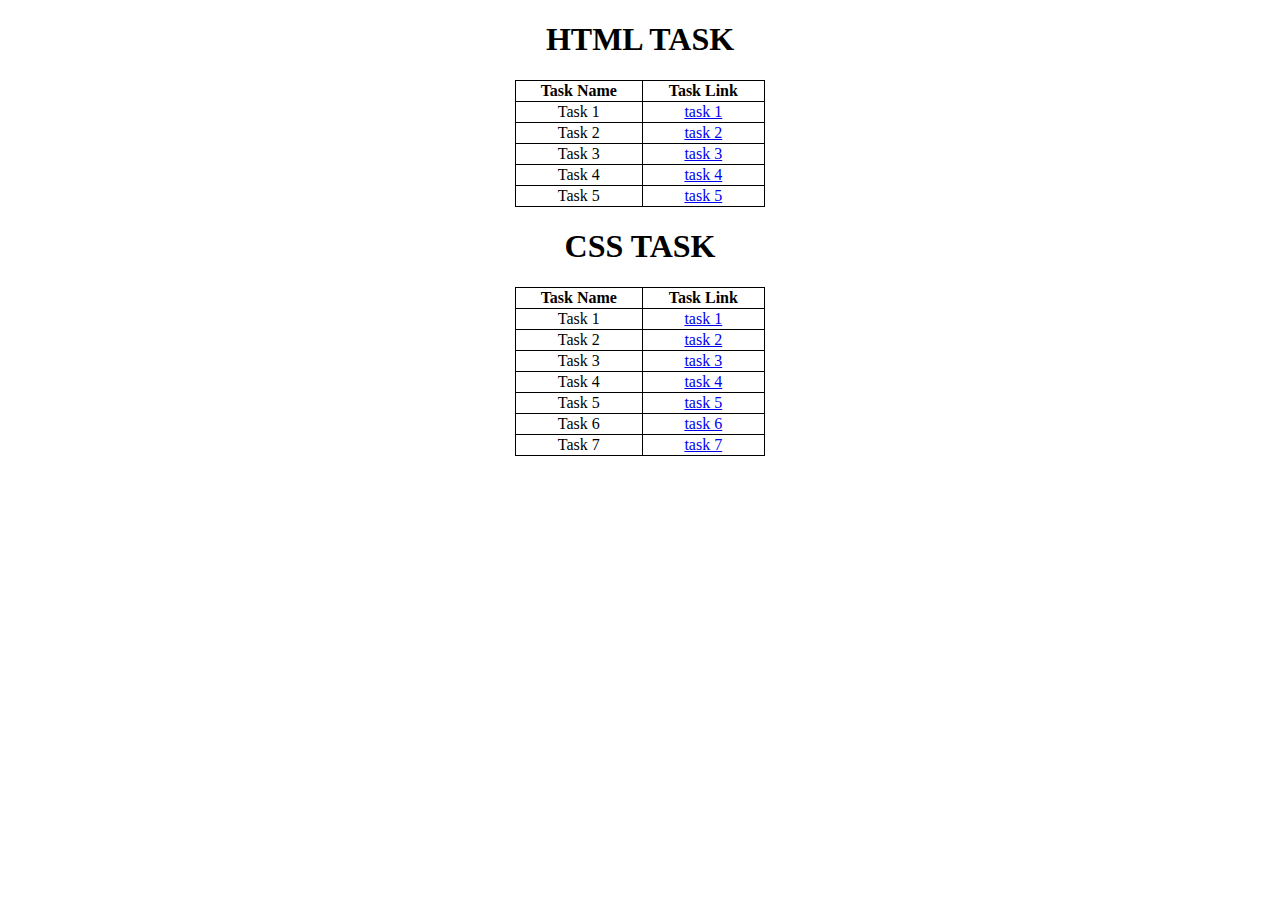
<file: index.html>
<!DOCTYPE html>
<html lang="en">
  <head>
    <meta charset="UTF-8" />
    <meta name="viewport" content="width=device-width, initial-scale=1.0" />
    <title>Document</title>
    <style>
      table,
      td,
      tr,
      th {
        border: 1px solid black;
        border-collapse: collapse;
        width: 250px;
        text-align: center;
      }
      table {
        margin-right: auto;
        margin-left: auto;
      }
      h1 {
        text-align: center;
      }
    </style>
  </head>
  <body>
    <h1>HTML TASK</h1>
    <table>
      <tr>
        <th>Task Name</th>
        <th>Task Link</th>
      </tr>
      <tr>
        <td>Task 1</td>
        <td><a href="HTML/HTML_Task1.html">task 1</a></td>
      </tr>
      <tr>
        <td>Task 2</td>
        <td><a href="HTML/HTML_Task2.html">task 2</a></td>
      </tr>
      <tr>
        <td>Task 3</td>
        <td><a href="HTML/HTML_Task3.html">task 3</a></td>
      </tr>
      <tr>
        <td>Task 4</td>
        <td><a href="HTML/HTML_Task4.html">task 4</a></td>
      </tr>
      <tr>
        <td>Task 5</td>
        <td><a href="HTML/HTML_Task5.html">task 5</a></td>
      </tr>
    </table>
    <h1>CSS TASK</h1>
    <table>
      <tr>
        <th>Task Name</th>
        <th>Task Link</th>
      </tr>
      <tr>
        <td>Task 1</td>
        <td><a href="CSS/CSS_Task1.html">task 1</a></td>
      </tr>
      <tr>
        <td>Task 2</td>
        <td><a href="CSS/CSS_Task2.html">task 2</a></td>
      </tr>
      <tr>
        <td>Task 3</td>
        <td><a href="CSS/CSS_Task3.html">task 3</a></td>
      </tr>
      <tr>
        <td>Task 4</td>
        <td><a href="CSS/CSS_Task4.html">task 4</a></td>
      </tr>
      <tr>
        <td>Task 5</td>
        <td><a href="CSS/CSS_Task5.html">task 5</a></td>
      </tr>
      <tr>
        <td>Task 6</td>
        <td><a href="CSS/CSS_Task6.html">task 6</a></td>
      </tr>
      <tr>
        <td>Task 7</td>
        <td><a href="CSS/CSS_Task7.html">task 7</a></td>
      </tr>
    </table>
  </body>
</html>
</file>
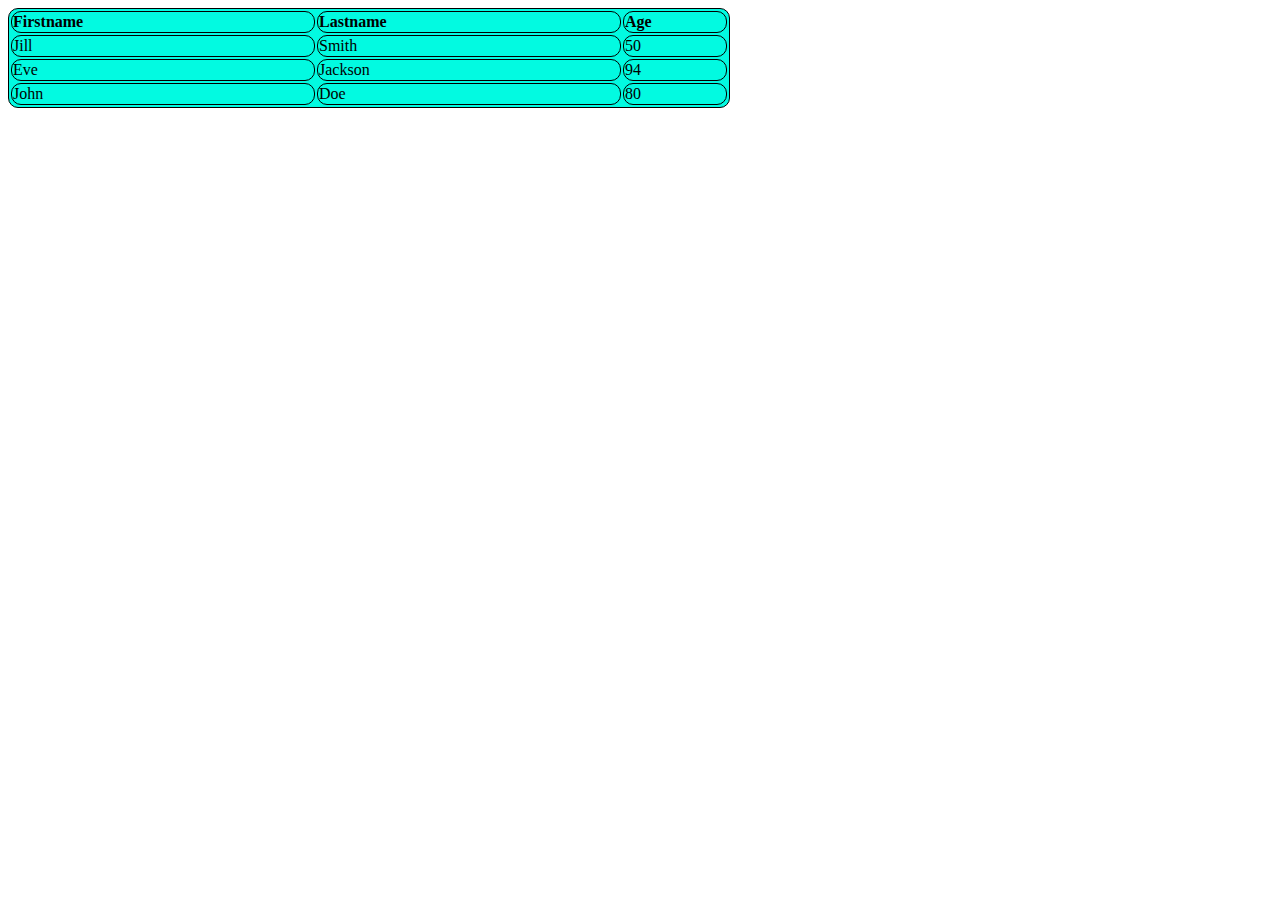
<file: CSS/CSS_Task1.html>
<!DOCTYPE html>
<html>
    <head>
        <meta charset="utf-8">
        <title>CSS Task-1</title>
        <meta name="viewport" content="width=device-width, initial-scale=1">
    </head>
    <body>
        <table border="3" bgcolor = "#02fae1" bordercolor = "transparent">
            <thead>
                <td style="width: 300px;"><b>Firstname</b></td>
                <td style="width: 300px;"><b>Lastname</b></td>
                <td style="width: 100px;"><b>Age</b></td>
            </thead>
            <tbody>
                <td>Jill</td>
                <td>Smith</td>
                <td>50</td>
            </tbody>
            <tbody>
                <td>Eve</td>
                <td>Jackson</td>
                <td>94</td>
            </tbody>
            <tbody>
                <td>John</td>
                <td>Doe</td>
                <td>80</td>
            </tbody>
        </table>
    </body>
    <style>
        th, td, table{
            border: 1px solid black;
            border-radius: 10px;
        }
    </style>
</html>
</file>
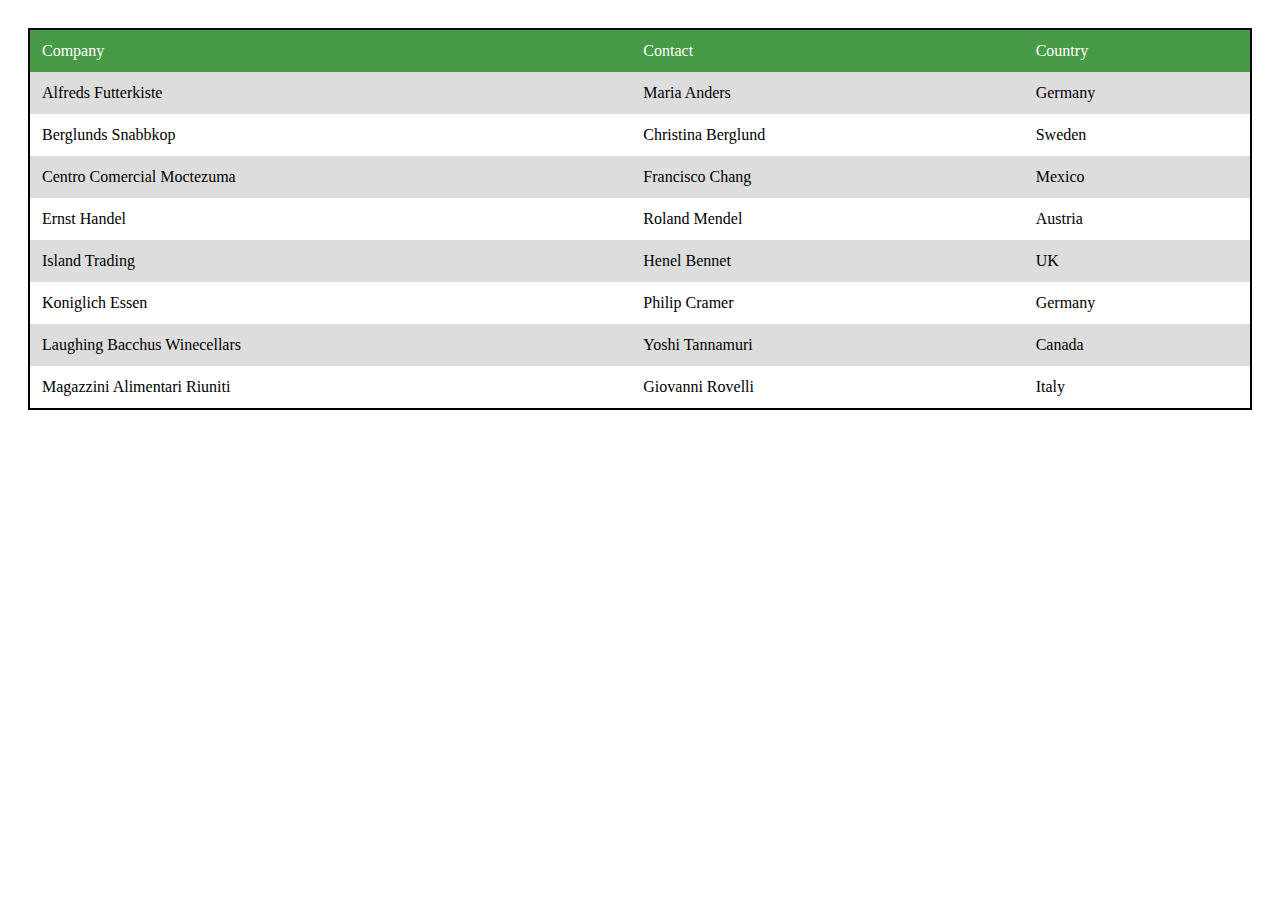
<file: CSS/CSS_Task3.html>
<!DOCTYPE html>
<html>
    <head>
        <meta charset="utf-8">
        <title>CSS Task-3</title>
        <meta name="viewport" content="width=device-width, initial-scale=1">
    </head>
    <body style="padding: 20px;">
        <table>
            <thead>
                <td>Company</td>
                <td>Contact</td>
                <td>Country</td>
            </thead>
            <tbody>
                <td>Alfreds Futterkiste</td>
                <td>Maria Anders</td>
                <td>Germany</td>
            </tbody>
            <tbody>
                <td>Berglunds Snabbkop</td>
                <td>Christina Berglund</td>
                <td>Sweden</td>
            </tbody>
            <tbody>
                <td>Centro Comercial Moctezuma</td>
                <td>Francisco Chang</td>
                <td>Mexico</td>
            </tbody>
            <tbody>
                <td>Ernst Handel</td>
                <td>Roland Mendel</td>
                <td>Austria</td>
            </tbody>
            <tbody>
                <td>Island Trading</td>
                <td>Henel Bennet</td>
                <td>UK</td>
            </tbody>
            <tbody>
                <td>Koniglich Essen</td>
                <td>Philip Cramer</td>
                <td>Germany</td>
            </tbody>
            <tbody>
                <td>Laughing Bacchus Winecellars</td>
                <td>Yoshi Tannamuri</td>
                <td>Canada</td>
            </tbody>
            <tbody>
                <td>Magazzini Alimentari Riuniti</td>
                <td>Giovanni Rovelli</td>
                <td>Italy</td>
            </tbody>
        </table>
    </body>
    <style>
        table{
            border-collapse: collapse;
            width: 100%;
            border-top: 2px solid black;
            border-left: 2px solid black;
            border-right: 2px solid black;
            border-bottom: 2px solid black;
        }
        td{
            padding: 12px;
        }
        thead{
            background-color: rgb(71, 155, 71);
            color: white;
            text-align: left;
        }
        table tbody:nth-child(even){background-color: #dedddd;}
        table tbody:nth-child(odd){background-color: #ffffff;}
        table tbody:hover{
            background-color: #5e5e5e;
            color: rgb(231, 231, 231);
        }
    </style>
</html>
</file>
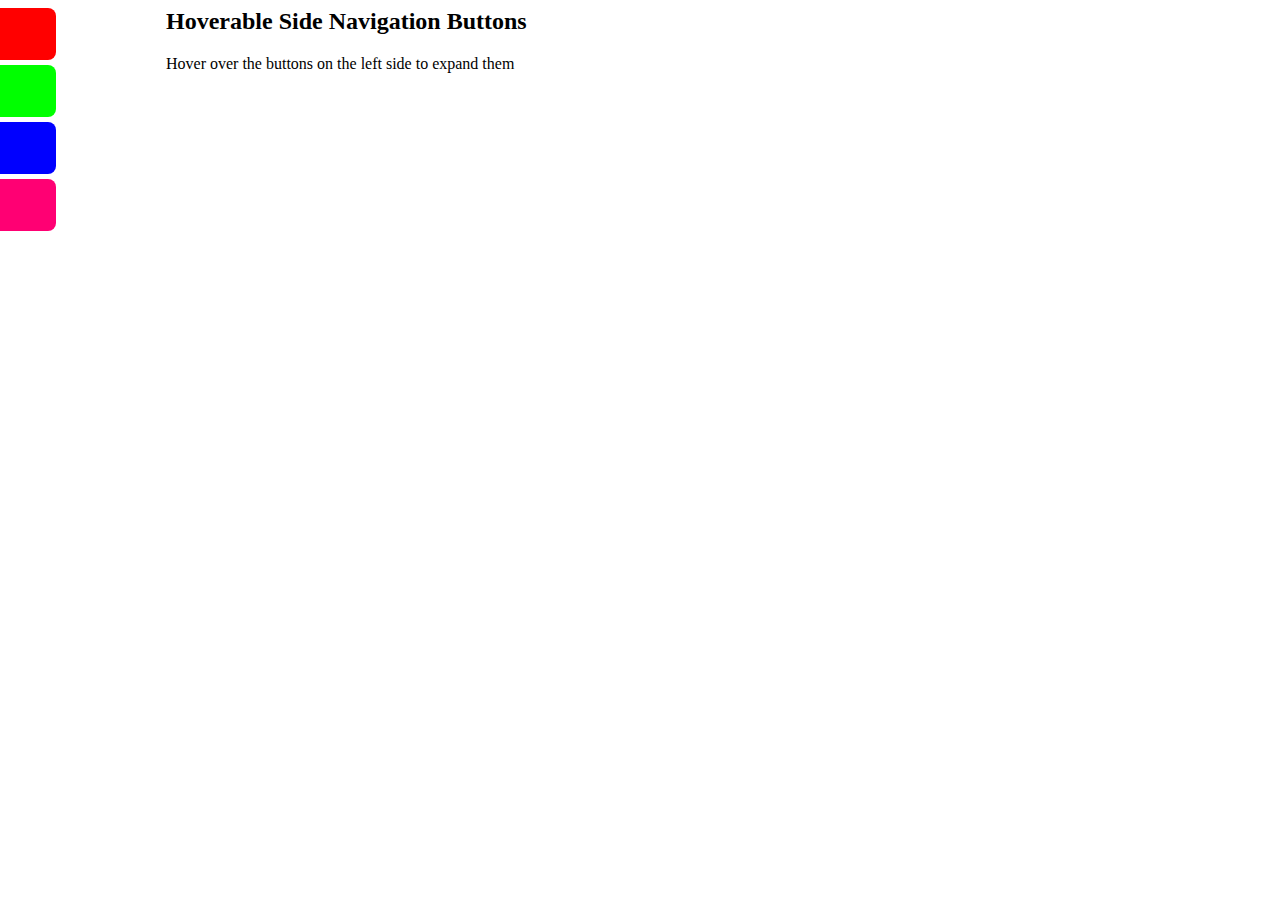
<file: CSS/CSS_Task4.html>
<!DOCTYPE html>
<html>
    <head>
        <meta charset="utf-8">
        <title>CSS Task-4</title>
        <meta name="viewport" content="width=device-width, initial-scale=1">
    </head>
    <body>
        <div class="mainA">
            <div class = "sideNav">
                <a href="https://www.java.com/en/" id="firstA">Java</a>
                <a href="https://developer.mozilla.org/en-US/docs/Web/CSS" id="secA">CSS</a>
                <a href="https://html.com/" id="thiA">HTML</a>
                <a href="https://getbootstrap.com/" id="fourA">Bootstrap</a>
            </div>
            <div>
                <h2 style="margin-top: 0px;">Hoverable Side Navigation Buttons</h2>
                <p>Hover over the buttons on the left side to expand them</p>
            </div>
        </div>
    </body>
    <style>
        .mainA{
            display: flex;
        }
        a{
            display: block;
            position: relative;
            height: 52px;
            font-size: 22px;
            text-decoration: none;
            line-height: 52px;
            padding-left: 8px;
            border-top-right-radius: 8px;
            border-bottom-right-radius: 8px;
            width: 150px;
            color: rgb(0, 0, 0);
            margin-bottom: 5px;
            left: -110px;
            transition: 0.5s;
            
        }
        a:hover{
            left: -8px;
        }
        #firstA{
            background-color: #ff0000;
        }
        #secA{
            background-color: rgb(0, 255, 0);
        }
        #thiA{
            background-color: #0000ff;
        }
        #fourA{
            background-color: #ff0073;
        }
    </style>
</html>
</file>
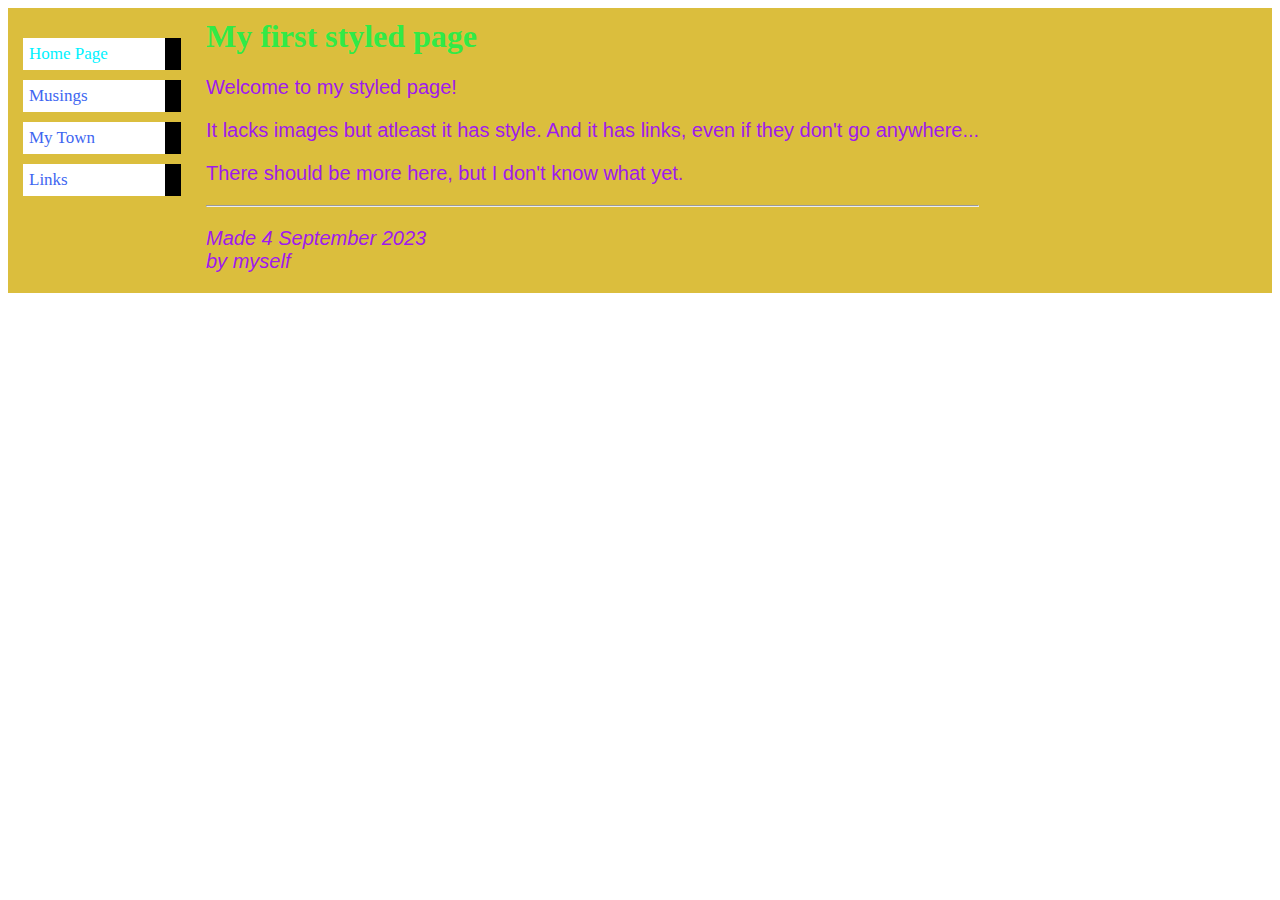
<file: CSS/CSS_Task5.html>
<!DOCTYPE html>
<html>
    <head>
        <meta charset="utf-8">
        <title>CSS Task-5</title>
        <meta name="viewport" content="width=device-width, initial-scale=1">
    </head>
    <body>
        <div style="display: flex;background-color: #dbbe3d;">
            <div id="sideButtons" style="margin-top: 20px;">
                <a style="margin-top: 10px;color: #00f2ff;">Home Page</a>
                <a>Musings</a>
                <a>My Town</a>
                <a>Links</a>
            </div>
            <div style="margin-left: 25px;">
                <h1>My first styled page</h1>
                <p>Welcome to my styled page!</p>
                <p>It lacks images but atleast it has style. And it has links, even if they don't go anywhere...</p>
                <p>There should be more here, but I don't know what yet.</p>
                <hr>
                <p style="font-style: italic;">Made 4 September 2023 <br>by myself</p>
            </div>
        </div>
    </body>
    <style>
        p{
            color: #9f1aec;
            font-size: 20px;
            font-family:Verdana, Geneva, Tahoma, sans-serif;
        }
        a{
            text-decoration: none;
            display: block;
            background-color: white;
            height: 20px;
            width: 130px;
            color: #4066f1;
            font-size: 17px;
            line-height: 20px;
            margin-left: 15px;
            padding: 6px;
            margin-bottom: 10px;
            border-right: 16px solid black;
        }
        h1{
            color: #31ea46;
            margin-top: 10px;
        }
    </style>
</html>
</file>
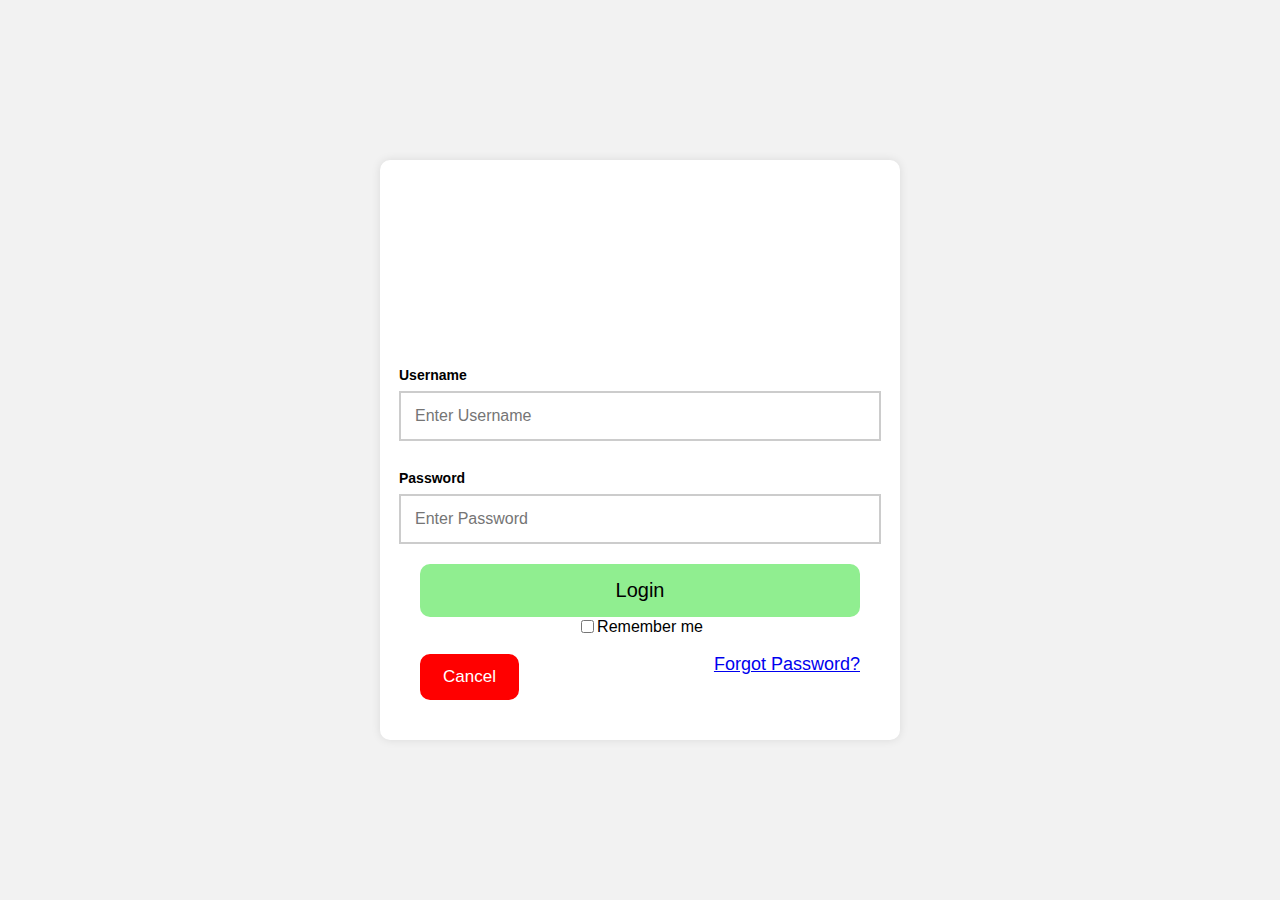
<file: CSS/CSS_Task6.html>
<!DOCTYPE html>
<html lang="en">
<head>
    <meta charset="UTF-8">
    <meta name="viewport" content="width=device-width, initial-scale=1.0">
    <title>Login Page</title>
    <link rel="stylesheet" href="style.css">
</head>
<body>
    <div class="login-container">
        <div class="avatar"></div>
        <div class="input-container">
            <h1 class="large-text">Username</h1>
            <input type="text" class="large-input" placeholder="Enter Username">
            <h1 class="large-text">Password</h1>
            <input type="password" class="large-input" placeholder="Enter Password">
        </div>
        <button class="large-button">Login</button>
        <div class="remember-me">
            <input type="checkbox">
            <label for="remember">Remember me</label>
        </div>
        <div class="action-buttons">
            <button class="cancel-button">Cancel</button>
            <div class="forgot-password">
                <a href="#">Forgot Password?</a>
            </div>
        </div>
    </div>
</body>
</html>
</file>
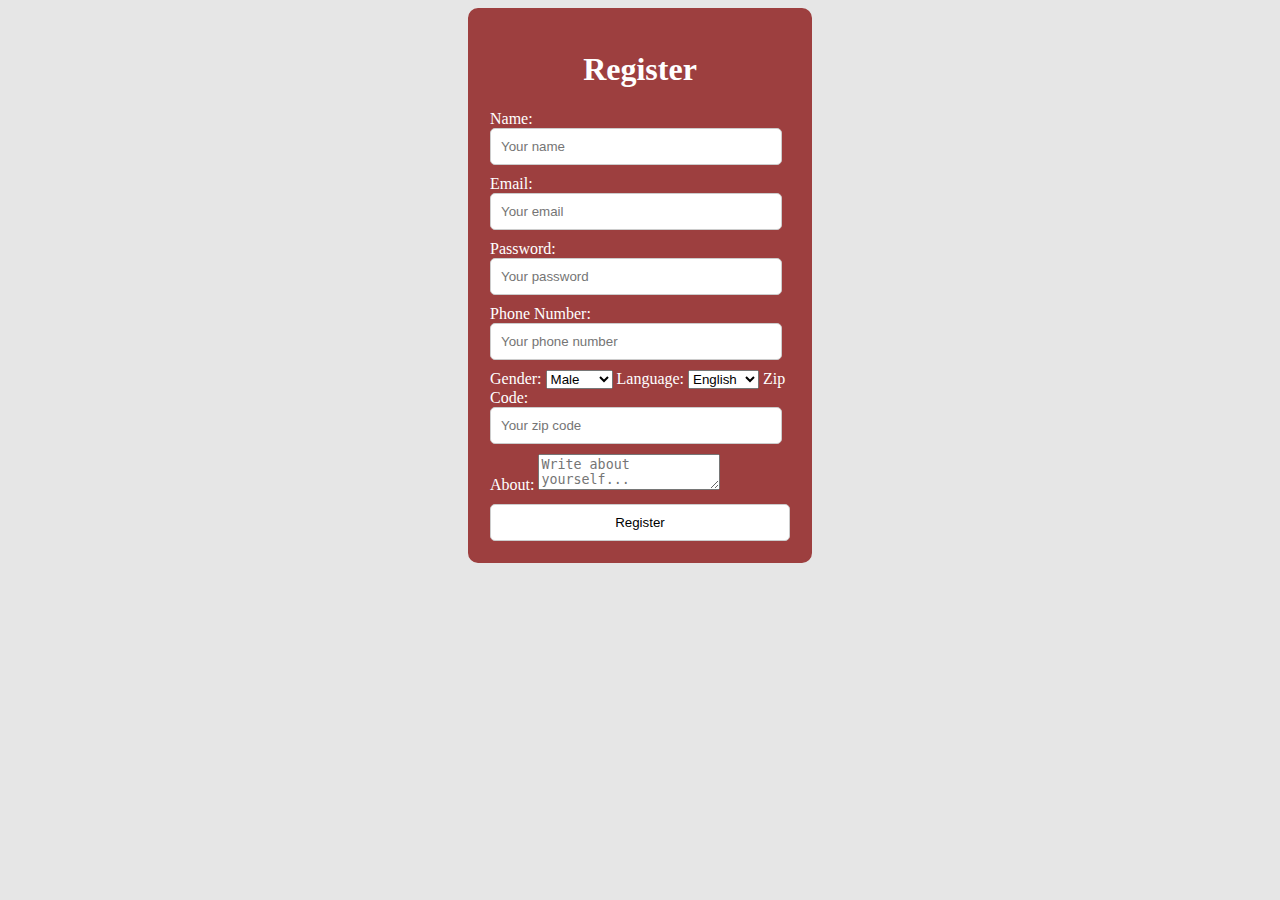
<file: CSS/CSS_Task7.html>
<!DOCTYPE html>
<html>
<head>
  <title>Login Form</title>
  <link rel="stylesheet" href="styles.css">
</head>
<body>
    <div class="registration-form">
      <h1>Register</h1>
  
      <label for="name">Name:</label>
      <input type="text" id="name" name="name" placeholder="Your name">
  
      <label for="email">Email:</label>
      <input type="email" id="email" name="email" placeholder="Your email">
  
      <label for="password">Password:</label>
      <input type="password" id="password" name="password" placeholder="Your password">
  
      <label for="phone_number">Phone Number:</label>
      <input type="tel" id="phone_number" name="phone_number" placeholder="Your phone number">
  
      <label for="gender">Gender:</label>
      <select id="gender" name="gender">
        <option value="male">Male</option>
        <option value="female">Female</option>
        <option value="other">Other</option>
      </select>
  
      <label for="language">Language:</label>
      <select id="language" name="language">
        <option value="english">English</option>
        <option value="spanish">Spanish</option>
        <option value="french">French</option>
      </select>
  
      <label for="zip_code">Zip Code:</label>
      <input type="number" id="zip_code" name="zip_code" placeholder="Your zip code">
  
      <label for="about">About:</label>
      <textarea id="about" name="about" placeholder="Write about yourself..."></textarea>
  
      <button type="submit">Register</button>
    </div>
  </body>
  </html>
</file>
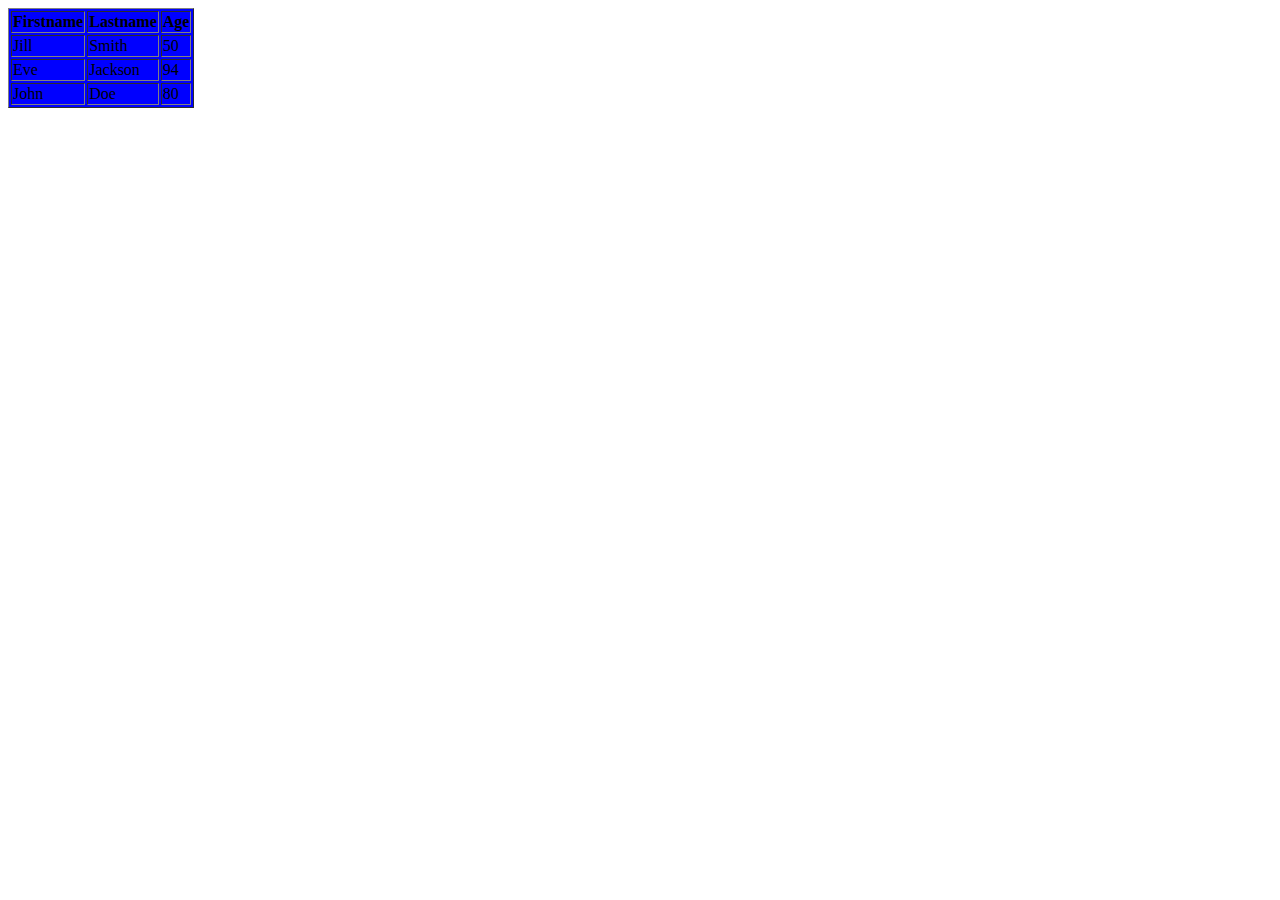
<file: HTML/HTML_Task1.html>
<!DOCTYPE html>
<html lang="en">
<head>
    <meta charset="UTF-8">
    <meta name="viewport" content="width=device-width, initial-scale=1.0">
    <title>Document</title>
</head>
<body>
    <table border="1" bgcolor="blue" height="5" width="25">
      <th>
            Firstname
      </th>
      <th>
            Lastname 
      </th>
      <th>
            Age
      </th>
      <tr>
        <td>Jill</td>
        <td>Smith</td>
        <td>50</td>
      </tr>
      <tr>
        <td>Eve</td>
        <td>Jackson</td>
        <td>94</td>
      </tr>
      <tr>
        <td>John</td>
        <td>Doe</td>
        <td>80</td>
      </tr>
    </table>
    
</body>
</html>
</file>
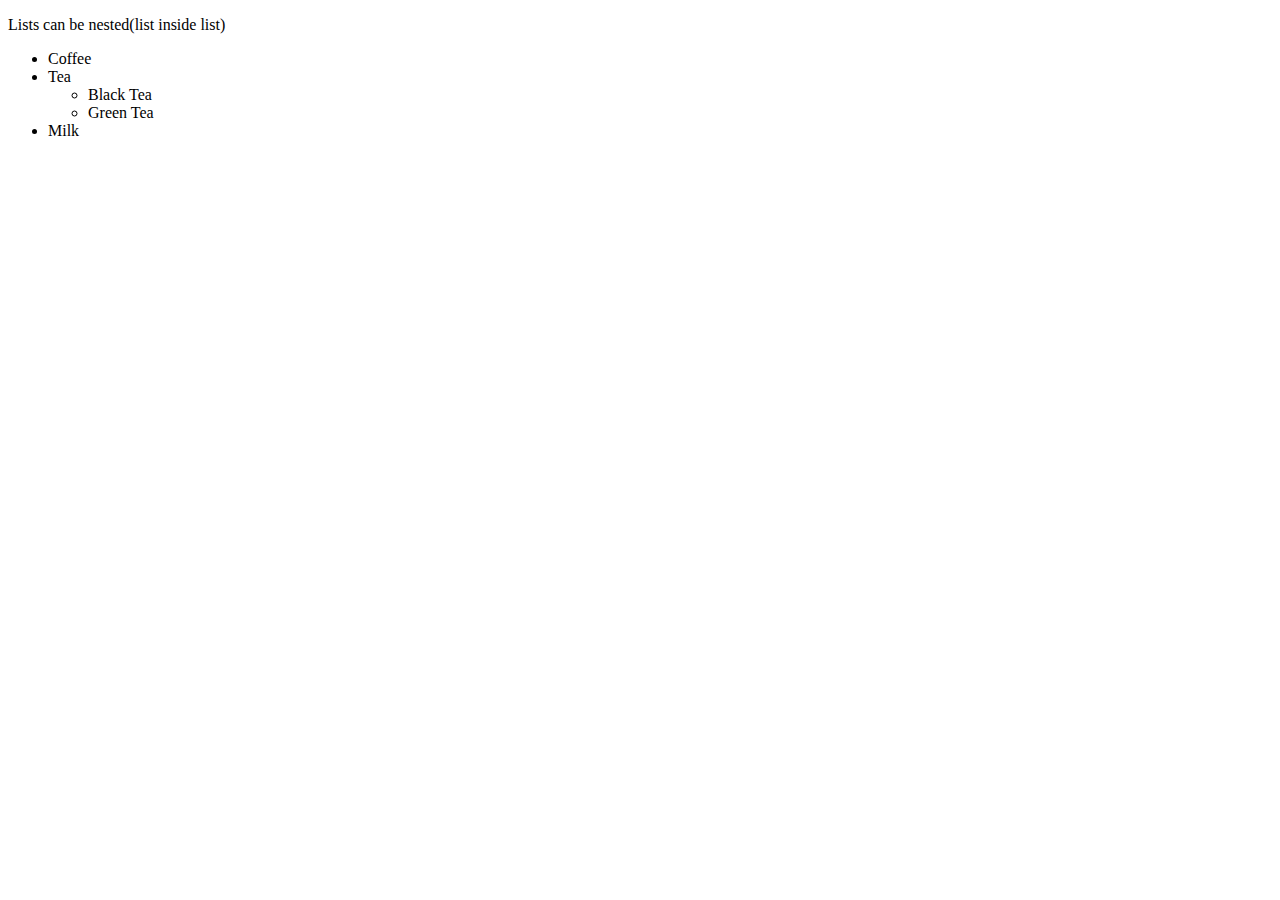
<file: HTML/HTML_Task2.html>
<!DOCTYPE html>
<html lang="en">
<head>
    <meta charset="UTF-8">
    <meta name="viewport" content="width=device-width, initial-scale=1.0">
    <title>Document</title>
</head>
<body>
    <p>Lists can be nested(list inside list) </p>
    
    <ul>
        <li> Coffee </li>
        <li> 
            Tea
            <ul type="circle">
                <li> Black Tea </li>
                <li> Green Tea </li>
            </ul>
        </li>
        <li> Milk </li>
    </ul>
</body>
</html>
</file>
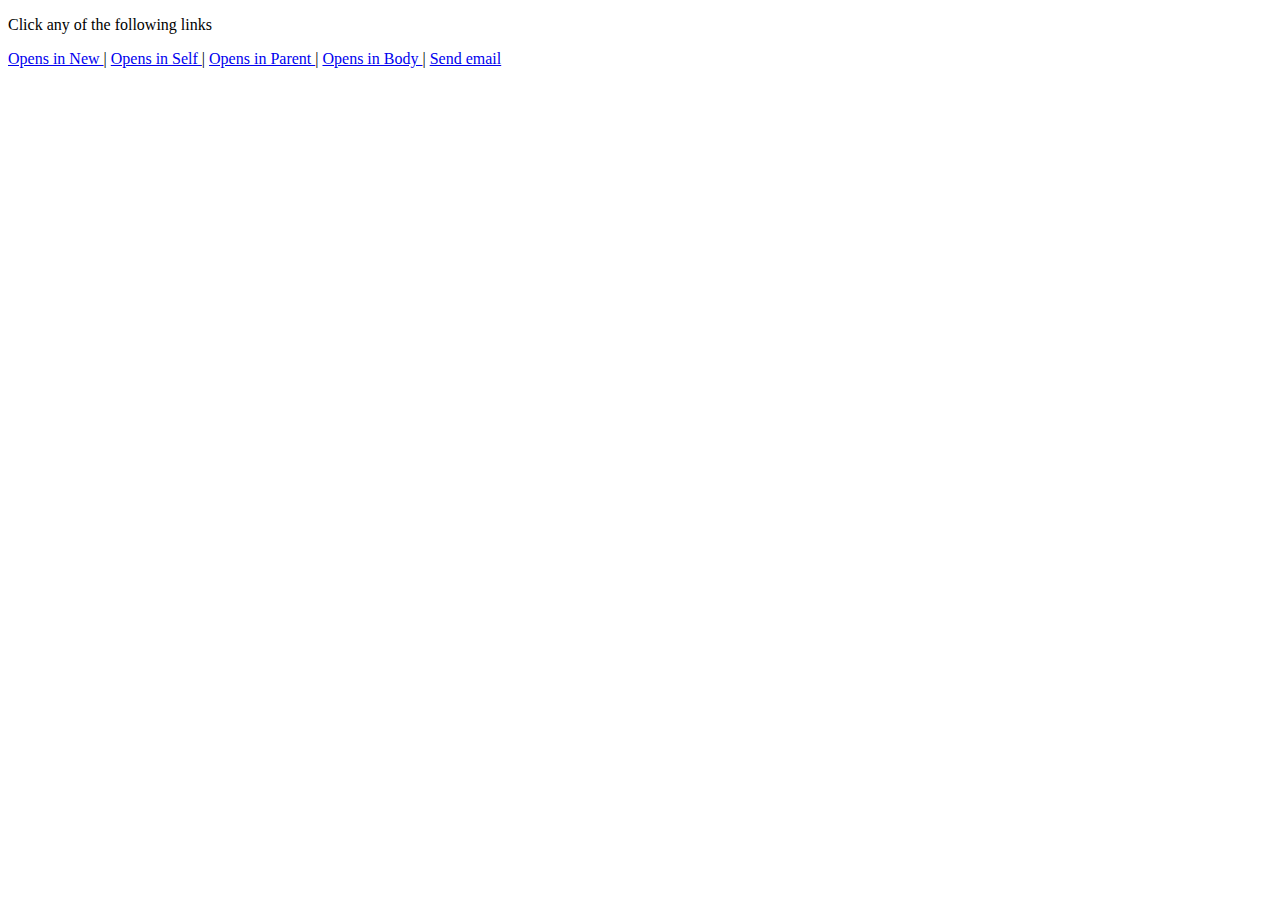
<file: HTML/HTML_Task3.html>
<!DOCTYPE html>
<html lang="en">
<head>
    <meta charset="UTF-8">
    <meta name="viewport" content="width=device-width, initial-scale=1.0">
    <title>Document</title>
</head>
<body>
    <p> Click any of the following links </p>

    <a href="www.google.com" target="_blank"> Opens in New </a>   |
    <a href="www.google.com" target="_self"> Opens in Self </a>   |
    <a href="www.google.com" target="_parent"> Opens in Parent </a>  |
    <a href="www.google.com" target="_top" > Opens in Body </a> |
    <a href="mailto:shivam.vikash2021@vitbhopal.ac.in"> Send email </a>
</body>
</html>
</file>
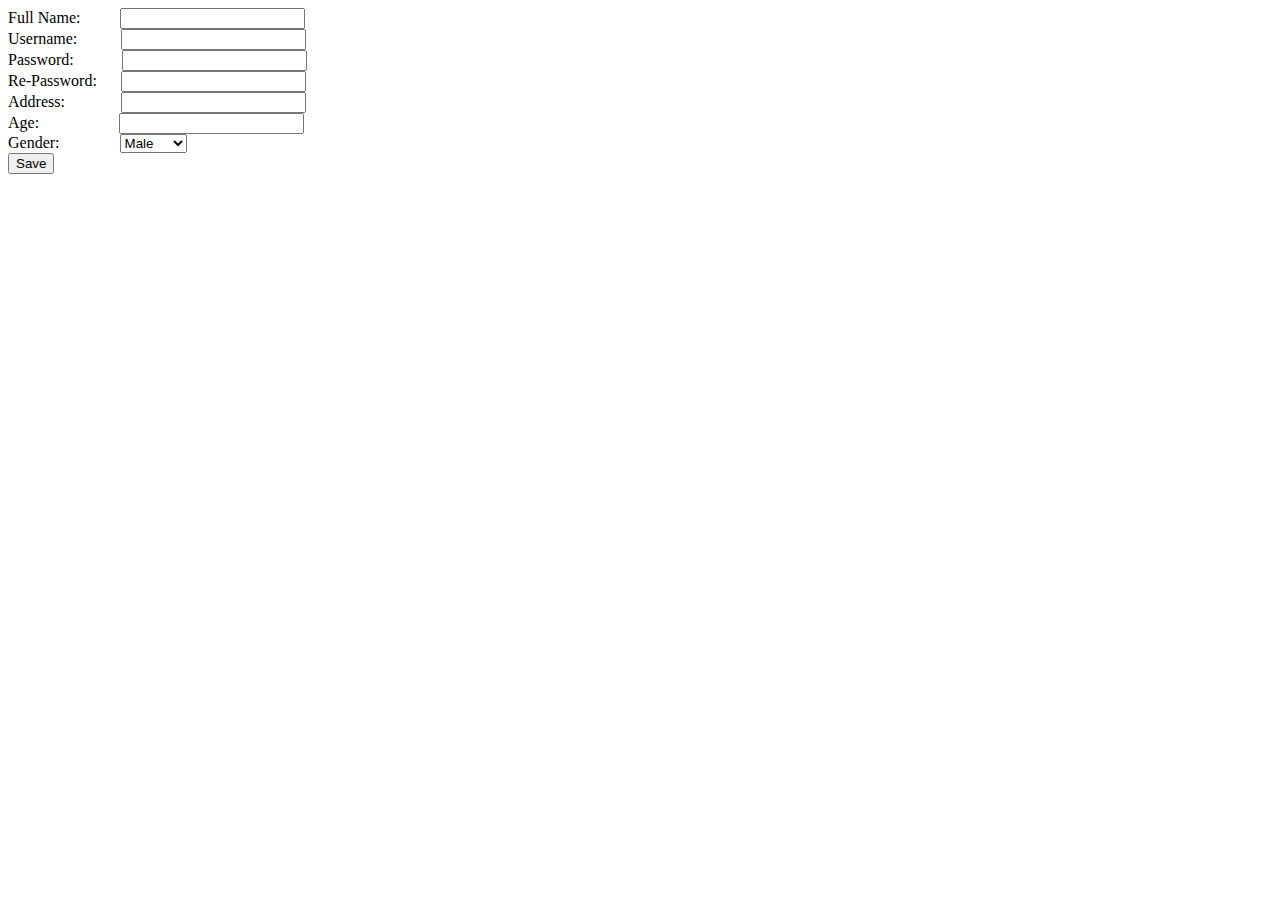
<file: HTML/HTML_Task4.html>
<!DOCTYPE html>
<html lang="en">
<head>
    <meta charset="UTF-8">
    <meta name="viewport" content="width=device-width, initial-scale=1.0">
    <title>Document</title>
</head>
<body>
    <form>
        <label> Full Name:&nbsp;&nbsp;&nbsp;&nbsp;&nbsp;&nbsp;&nbsp;&nbsp;&nbsp;</label>
        <input type="text"/>
        <br>
        <label> Username:&nbsp;&nbsp;&nbsp;&nbsp;&nbsp;&nbsp;&nbsp;&nbsp;&nbsp;&nbsp;</label>
        <input type="text"/>
        <br>
        <label> Password:&nbsp;&nbsp;&nbsp;&nbsp;&nbsp;&nbsp;&nbsp;&nbsp;&nbsp;&nbsp;&nbsp;</label>
        <input type="password"/>
        <br>
        <label> Re-Password:&nbsp;&nbsp;&nbsp;&nbsp;&nbsp;</label>
        <input type="password"/>
        <br>
        <label> Address:&nbsp;&nbsp;&nbsp;&nbsp;&nbsp;&nbsp;&nbsp;&nbsp;&nbsp;&nbsp;&nbsp;&nbsp;&nbsp;</label>
        <input type="text"/>
        <br>
        <label> Age:&nbsp;&nbsp;&nbsp;&nbsp;&nbsp;&nbsp;&nbsp;&nbsp;&nbsp;&nbsp;&nbsp;&nbsp;&nbsp;&nbsp;&nbsp;&nbsp;&nbsp;&nbsp;&nbsp;</label>
        <input type="number">
        <br>
        <label> Gender:&nbsp;&nbsp;&nbsp;&nbsp;&nbsp;&nbsp;&nbsp;&nbsp;&nbsp;&nbsp;&nbsp;&nbsp;&nbsp;&nbsp;</label>
        <select>
            <option> Male </option>
            <option> Female </option>
        </select>
        <br>
        <button type="submit" value="Submit">Save</button>
    </form>
</body>
</html>
</file>
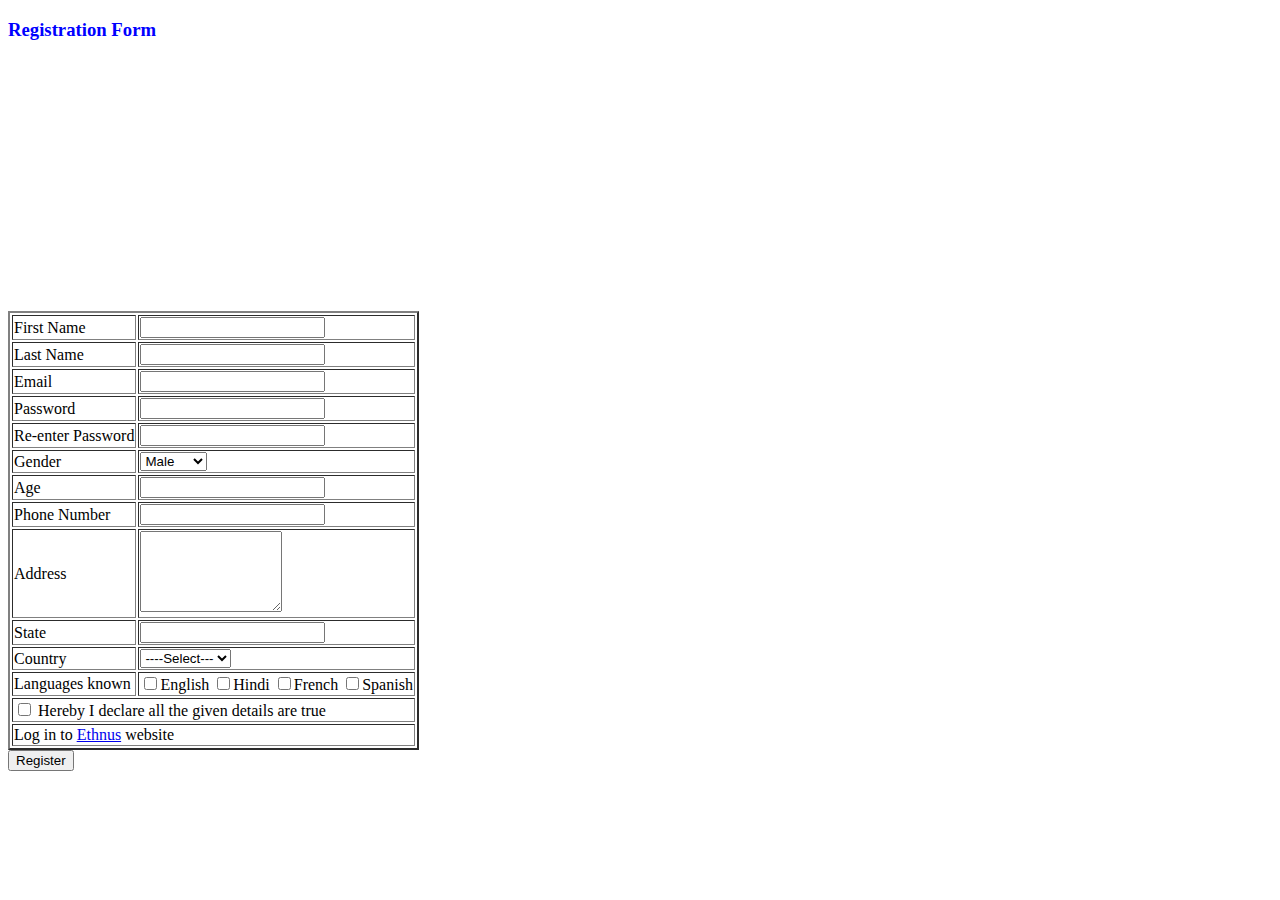
<file: HTML/HTML_Task5.html>
<!DOCTYPE html>
<html lang="en">
<head>
    <meta charset="UTF-8">
    <meta name="viewport" content="initial-scale=1.0">
    <title>Document</title>
    <style>
        h3{
            color: blue;
        }
    </style>
</head>
<body>
    <form>
           <table border="2">
             <h3><p> Registration Form </p></h3>
             <br>
             <tr>
                <td> <label>First Name</label> </td>
                <td><input type="text"/></td>
             </tr>
             <br>
             <tr>
               <td> Last Name </td>
               <td><input type="text"/></td>
             </tr>
             <br>
             <tr>
              <td> Email </td>
              <td><input type="email"/></td>
             </tr>
             <br>
             <tr>
               <td> Password </td>
               <td><input type="password"/></td>
             </tr>
             <br>
             <tr>
              <td> Re-enter Password </td>
              <td><input type="password"/></td>
             </tr>
             <br>
             <tr>
              <td> Gender </td>
               <td>
                  <select>
                     <option> Male </option>
                     <option> Female </option>
                   </select>
               </td>
             </tr>
             <br>
             <tr>
               <td> Age</td>
               <td><input type="number"/></td>
             </tr>
             <br>
             <tr>
              <td> Phone Number </td>
              <td><input type="tel"/></td>
             </tr>
             <br>
             <tr>
              <td> Address </td>
              <td><textarea rows="5" cols="15" maxlength="500"></textarea></td>
             </tr>
             <tr>
                <td> <label>State</label> </td>
                <td><input type="text"/></td>
             </tr>
             <br>
             <tr>
                <td> <label>Country</label> </td>
                <td>
                 <select>
                    <option>----Select---</option>
                    <option>India</option>
                    <option>UK</option>
                    <option>USA</option>
                    <option>France</option>
                    <option>Russia</option>
                    <option>Germany</option>
                    <option>Switzerland</option>
                 </select>
                </td>
             </tr>
             <br>
             <tr>
                <td> <label>Languages known</label> </td>
                <td><input type="checkbox"/><label>English</label>&nbsp;<input type="checkbox"/><label>Hindi</label>&nbsp;<input type="checkbox"/><label>French</label>&nbsp;<input type="checkbox"/><label>Spanish</label></td>
             </tr>
             <br>
            <tr>
             <td colspan="2"><input type="checkbox"/> <label> Hereby I declare all the given details are true</label></td>
             </tr>
            <br>
            <td colspan="2">
                <label>Log in to</label>
                <a href="www.ethnus.com">Ethnus</a>
              <label>website</label>
            </td>
            <br>
        </table>
       <button type="submit" value="submit"> Register</button>
    </form>
</body>
</html>
</file>
<file: CSS/style.css>
body {
    font-family: Arial, sans-serif;
    background-color: #f2f2f2;
    display: flex;
    justify-content: center;
    align-items: center;
    height: 100vh;
    margin: 0;
}

.login-container {
    background-color: #fff;
    border-radius: 10px;
    padding: 40px;
    box-shadow: 0 0 10px rgba(0, 0, 0, 0.1);
    width: 440px;
    height: 500px;
    display: flex;
    flex-direction: column;
    align-items: center;
}

.avatar {
    width: 90px;
    height: 1000px;
    border-radius: 0%;
    background-image: url('https://cdn.vectorstock.com/i/1000x1000/28/96/young-man-face-cartoon-design-vector-9772896.webp'); /* Placeholder image URL */
    background-size: cover;
    background-position: center;
    margin-bottom: 20px;
}

.large-text {
    font-size: 14px;
    margin-bottom: 8px;
}

.large-input {
    padding: 14px;
    border: 2px solid #ccc;
    border-radius: 0;
    font-size: 16px;
    width: 450px;
    margin-bottom: 20px;
}

.large-button {
    background-color: lightgreen;
    color: black;
    border: none;
    border-radius: 10px;
    padding: 15px;
    font-size: 20px;
    cursor: pointer;
    width: 100%;
}

.remember-me {
    display: flex;
    align-items: center;
    font-size: 16px;
    margin-bottom: 18px;
    text-align: left;
    justify-content: flex-start;
}

.cancel-button {
    background-color: red;
    border: 3px solid red;
    color: white;
    border-radius: 10px;
    padding: 10px 20px;
    font-size: 17px;
    cursor: pointer;
}

.forgot-password {
    text-align: right;
    font-size: 18px;
}

.action-buttons {
    display: flex;
    justify-content: space-between;
    width: 100%;
}
</file>
<file: CSS/styles.css>
body {
    background-color: #e6e6e6;
}

.registration-form {
    width: 300px;
    margin: 0 auto;
    padding: 20px;
    background-color: rgb(157, 63, 63);
    border-radius: 10px;
    border: 2px solid rgb(157, 63, 63);
}

.registration-form h1 {
    text-align: center;
    color: white;
}

.registration-form input {
    width: 90%;
    padding: 10px;
    margin-bottom: 10px;
    border: 1px solid #ccc;
    border-radius: 5px;
}

.registration-form label {
    color: rgb(255, 255, 255);
}

.registration-form button {
    width: 100%;
    padding: 10px;
    margin-top: 10px;
    background-color: #fff;
    border: 1px solid #ccc;
    border-radius: 5px;
    color: black;
}
</file>
